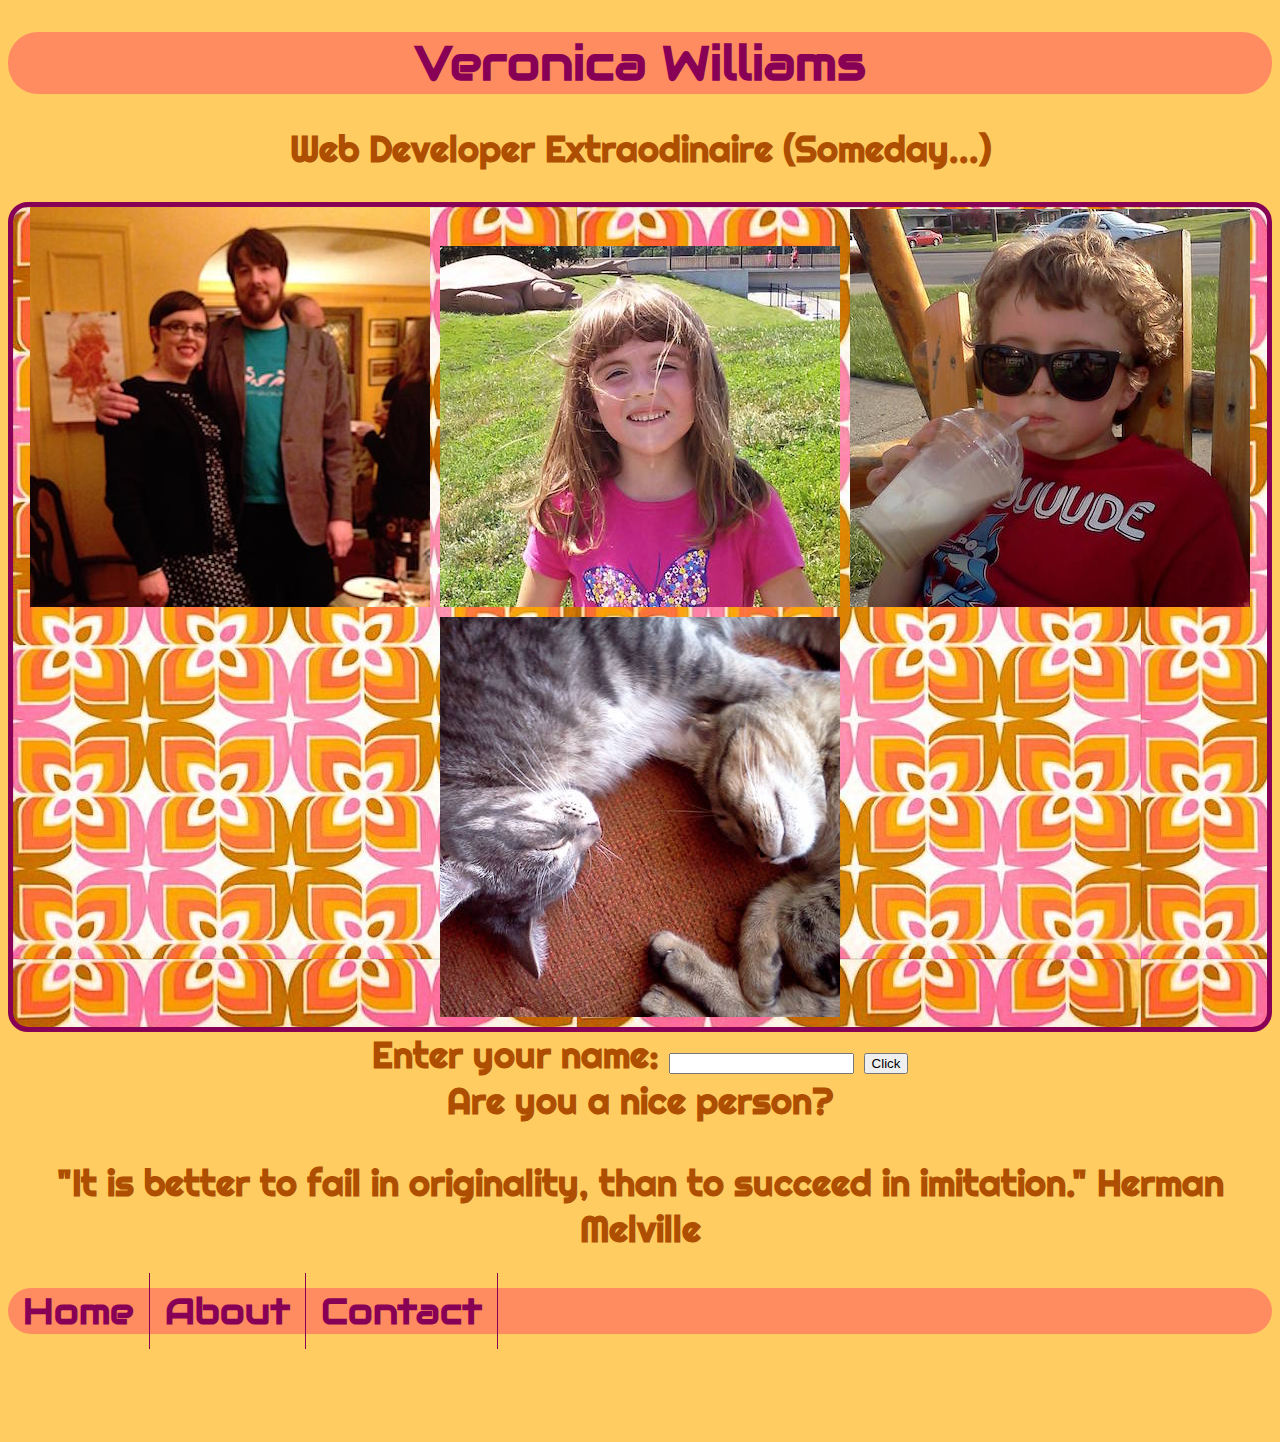
<file: index.html>
<!DOCTYPE HTML>


<html>
	<head>
		<title>Veronica Williams' Porfolio</title>
			<link href='https://fonts.googleapis.com/css?family=Audiowide' type='text/css' rel='stylesheet' />
			<link href="https://fonts.googleapis.com/css?family=Righteous" type="text/css" rel="stylesheet" />
			<link href="css/styles.css" type="text/css" rel="stylesheet" />
		<script src="script.js"></script>
	</head>

	<body>

		<h1>Veronica Williams</h1>

		<h2>Web Developer Extraodinaire (Someday...)<h2>

		<div class="images">
			<img src="images/j_and_v.jpg" alt"Veronica and her husband, Jesse" class="small" />
			<img src="images/josie.jpg" alt"Veronica's daughter, Josephine" class="small" />
			<img src="images/sterling.jpg" alt"Veronica's son, Sterling" class="small" />
			<img src="images/kittehs.jpg" alt"The family cats" class="small" />
		</div>

	Enter your name: <input type="text" id="typey_box" />
        <button onclick="Nice()">Click</button>
        <div id="output">Are you a nice person?</div>


	<blockquote>"It is better to fail in originality, than to succeed in imitation." Herman Melville </blockquote>


		<div class="navbar">
			<ul id="nav">
				<li><a href="index.html">Home</a><li>
				<li><a href="about.html">About</a></li>
				<li><a href="contact.html">Contact</a></li>
			</ul>
		</div>

	</body>
	
</html>
</file>
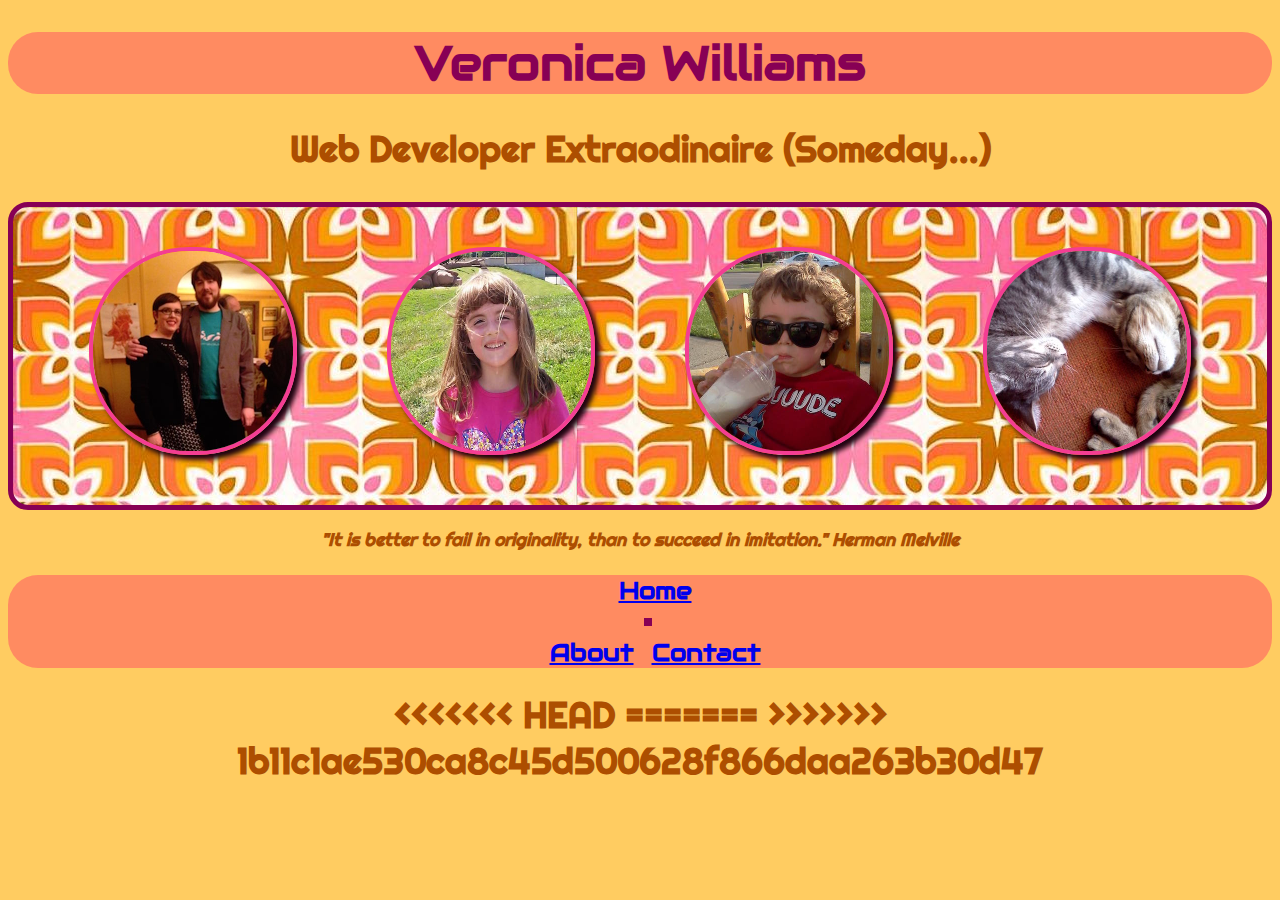
<file: williams-portfolio/index.html>
<!DOCTYPE HTML>

<head>
	<title>Veronica Williams' Porfolio</title>
	<link href='https://fonts.googleapis.com/css?family=Audiowide' rel='stylesheet' type='text/css'>
	<link rel="stylesheet" type="text/css" href="https://fonts.googleapis.com/css?family=Righteous" />
	<link href="css/styles.css" type="text/css" rel="stylesheet" />
	<script src="script.js"></script>

</head>

<body>

<h1>Veronica Williams</h1>

<h2>Web Developer Extraodinaire (Someday...)<h2>

<div class="images">
<img src="images/j_and_v.jpg" alt"Veronica and her husband, Jesse" class="small" />
<img src="images/josie.jpg" alt"Veronica's daughter, Josephine" class="small" />
<img src="images/sterling.jpg" alt"Veronica's son, Sterling" class="small"/>
<img src="images/kittehs.jpg" alt"The family cats" class="small"/>
</div>


<blockquote>"It is better to fail in originality, than to succeed in imitation." Herman Melville </blockquote>
<div class="links">
<p>
	<ul>
		<li class="bar"><a href="index.html">Home</a><li>
		<li class="bar"><a href="about.html">About</a></li>
		<li class="bar"><a href="contact.html">Contact</a></li>
	</ul>
</p>
</div>

<<<<<<< HEAD
</body>
=======
</body>
>>>>>>> 1b11c1ae530ca8c45d500628f866daa263b30d47
</file>
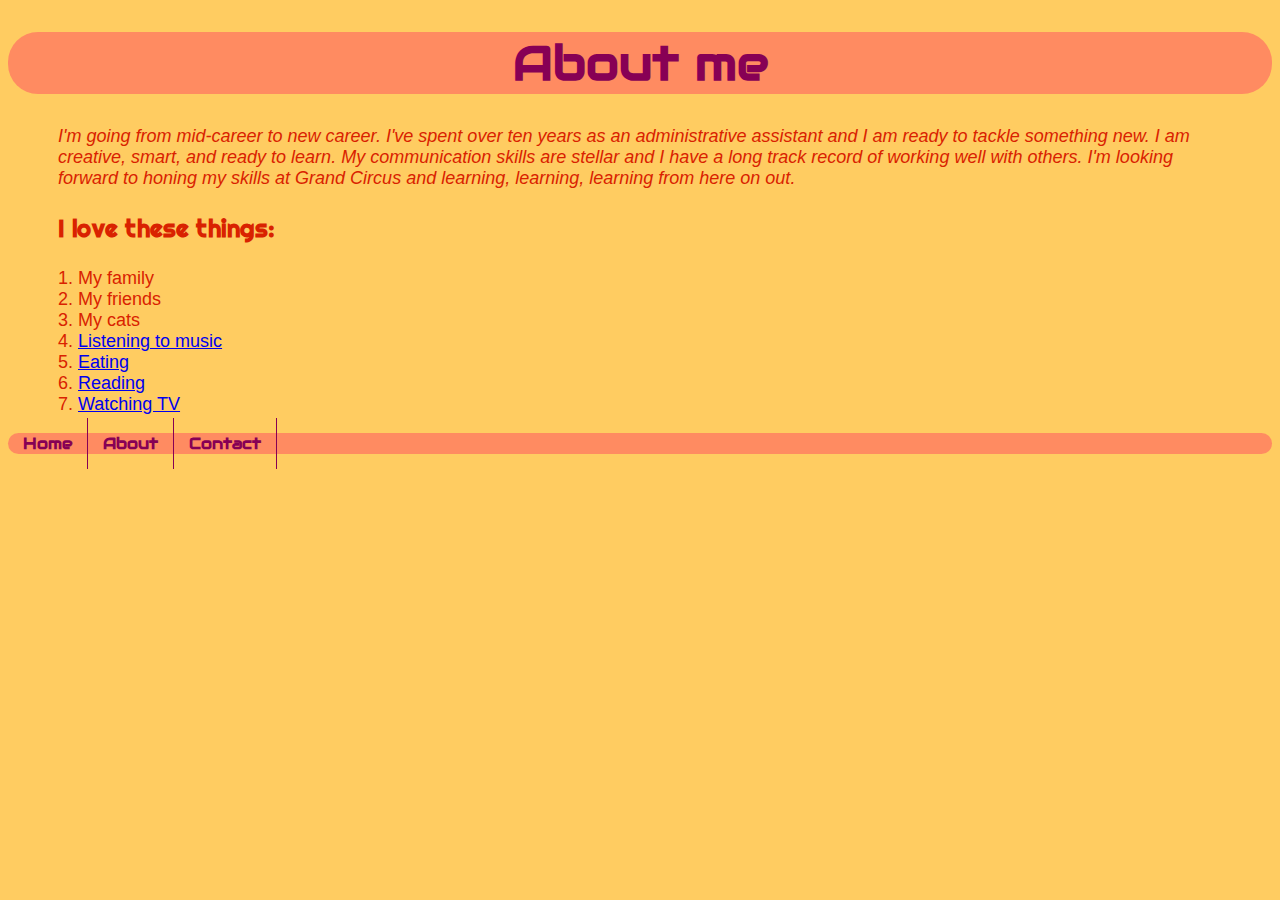
<file: about.html>
<!DOCTYPE HTML>

<html>

	<head>
		<title>About Veronica Williams</title>
			<link href="css/styles.css" type="text/css" rel="stylesheet" />
			<link href='https://fonts.googleapis.com/css?family=Audiowide' rel='stylesheet' type='text/css'>
			<link rel="stylesheet" type="text/css" href="https://fonts.googleapis.com/css?family=Righteous" />
	</head>


	<body>
		<h1>About me</h1>

			<p id="about">I'm going from mid-career to new career. I've spent over ten years as an administrative assistant and I am ready to tackle something new. I am creative, smart, and ready to learn. My communication skills are stellar and I have a long track record of working well with others. I'm looking forward to honing my skills at Grand Circus and learning, learning, learning from here on out.</p>


		<h3>I love these things:</h3>
			<ol id="lovelist">
				<li>My family</li>
				<li>My friends</li>
				<li>My cats</li>
				<li><a href="http://www.grimesmusic.com/">Listening to music</a></li>
				<li><a href="http://www.sevarestaurant.com/">Eating</a></li>
				<li><a href="http://www.davidmitchellbooks.com/">Reading</a></li>
				<li><a href="http://www.fox.com/bobs-burgers">Watching TV</a></li>
			</ol>

		<div class="navbar">
			<ul id="nav">
				<li><a href="index.html">Home</a><li>
				<li><a href="about.html">About</a></li>
				<li><a href="contact.html">Contact</a></li>
			</ul>
		</div>

	</body>

</html>
</file>
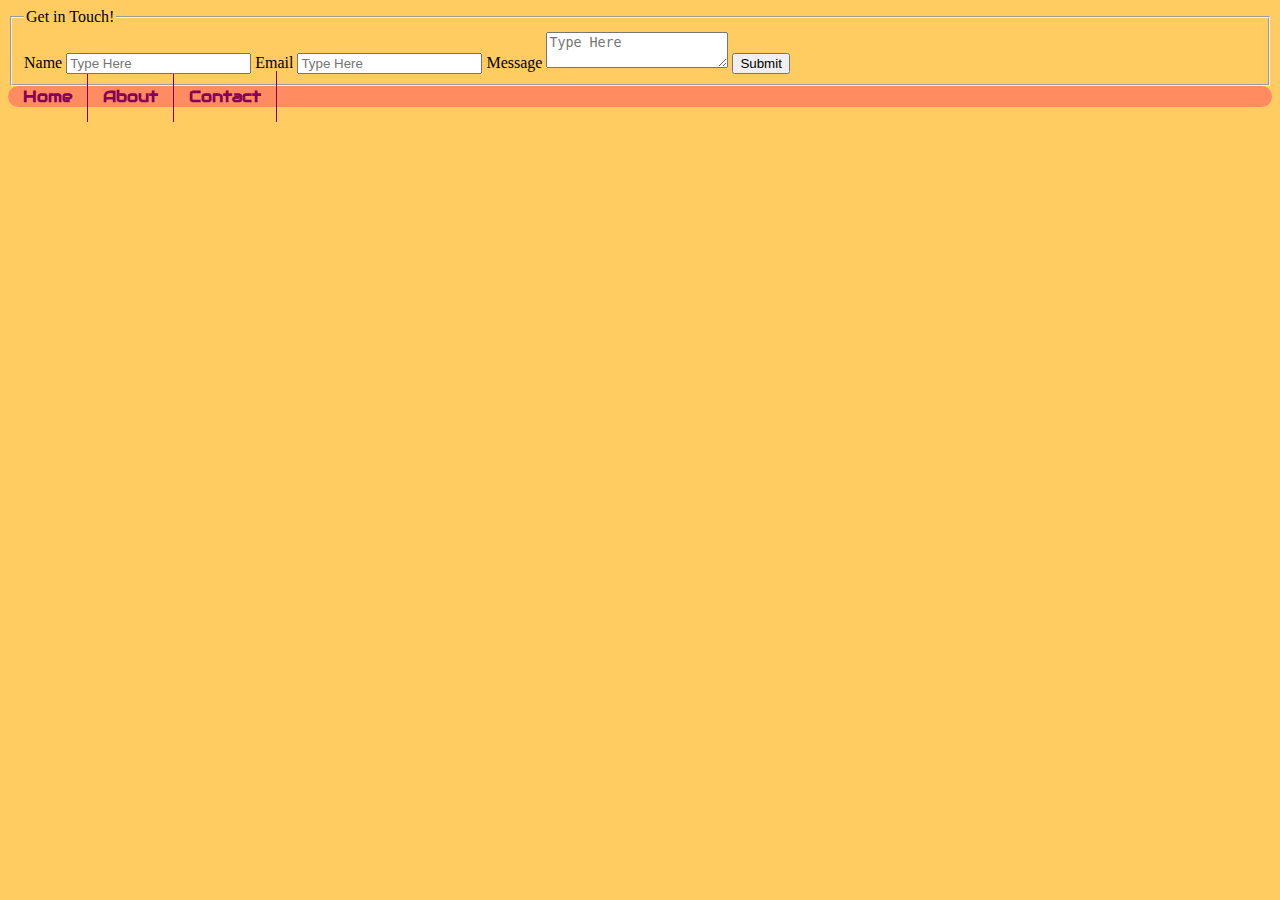
<file: contact.html>
<!DOCTYPE HTML>

<html>

    <head>
	   <title>Contact Veronica</title>
	       <link href='https://fonts.googleapis.com/css?family=Audiowide' rel='stylesheet' type='text/css'>
	       <link href="css/styles.css" type="text/css" rel="stylesheet" />
    </head>

    <body>

        <header class="body">
        </header>
        
        <fieldset>
	       <legend>
		      Get in Touch!
	       </legend>

            <section class="body">

	           <form action="" method="get">

                    <form>
        
                        <label>Name</label>
                        <input name="name" placeholder="Type Here">
            
                        <label>Email</label>
                        <input name="email" type="email" placeholder="Type Here">
            
                        <label>Message</label>
                        <textarea name="message" placeholder="Type Here"></textarea>
            
                        <input id="submit" name="submit" type="submit" value="Submit">
        
                    </form>

            </section>
                    
        </fieldset>
        

        <div class="navbar">
            <ul id="nav">
                <li><a href="index.html">Home</a><li>
                <li><a href="about.html">About</a></li>
                <li><a href="contact.html">Contact</a></li>
            </ul>
        </div>

    </body>

</html>
</file>
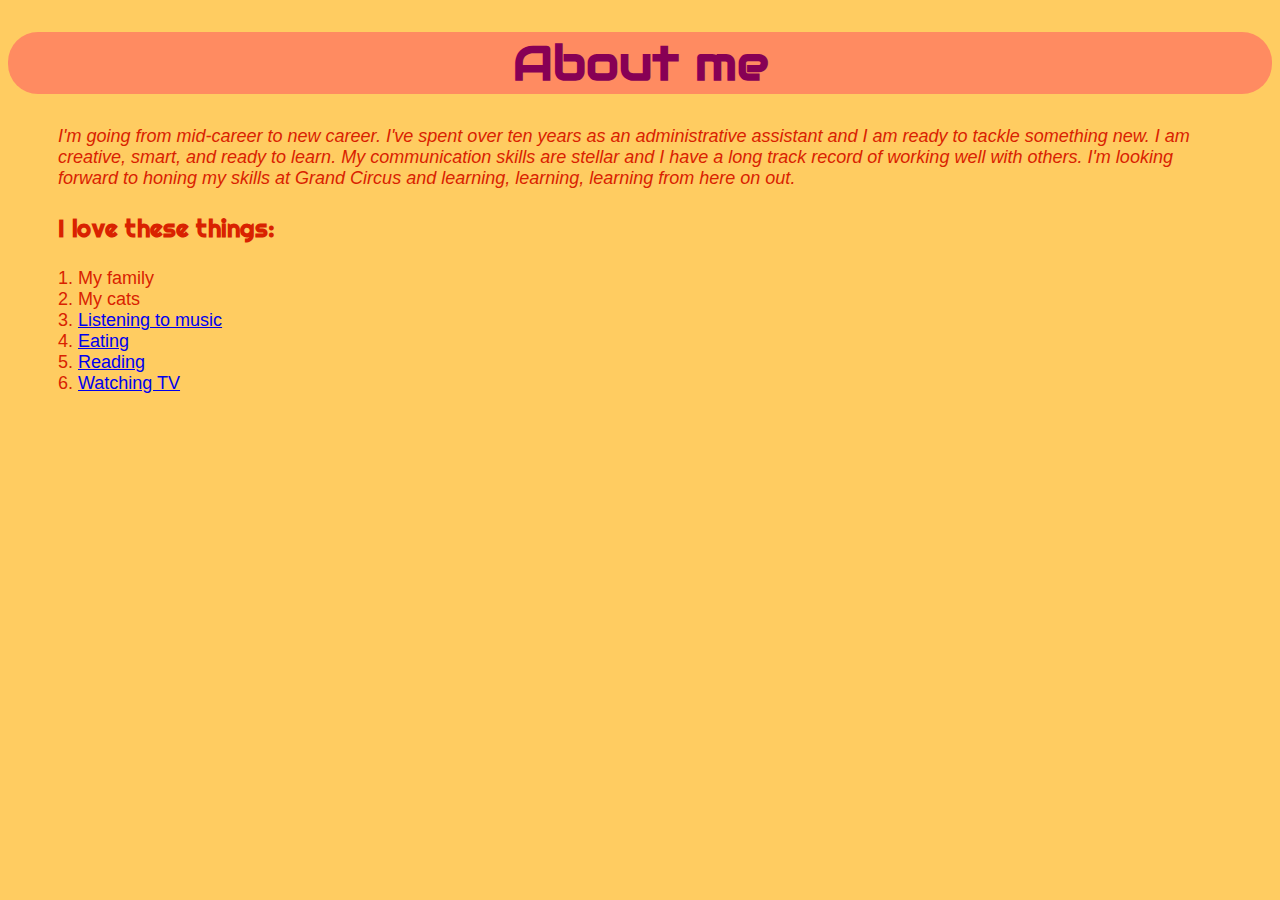
<file: williams-portfolio/about.html>
<!DOCTYPE HTML>

<head>
	<title>About Veronica Williams</title>
	<link href="css/styles.css" type="text/css" rel="stylesheet" />
	<link href='https://fonts.googleapis.com/css?family=Audiowide' rel='stylesheet' type='text/css'>
	<link rel="stylesheet" type="text/css" href="https://fonts.googleapis.com/css?family=Righteous" />
</head>

<h1>About me</h1>

<p id="about">I'm going from mid-career to new career. I've spent over ten years as an administrative assistant and I am ready to tackle something new. I am creative, smart, and ready to learn. My communication skills are stellar and I have a long track record of working well with others. I'm looking forward to honing my skills at Grand Circus and learning, learning, learning from here on out.</p>


	<h3>I love these things:</h3>
		<ol id="lovelist">
			<li>My family</li>
			<li>My cats</li>
			<li><a href="http://www.grimesmusic.com/">Listening to music</a></li>
			<li><a href="http://www.sevarestaurant.com/">Eating</a></li>
			<li><a href="http://www.davidmitchellbooks.com/">Reading</a></li>
			<li><a href="http://www.fox.com/bobs-burgers">Watching TV</a></li>
		</ol>
</file>
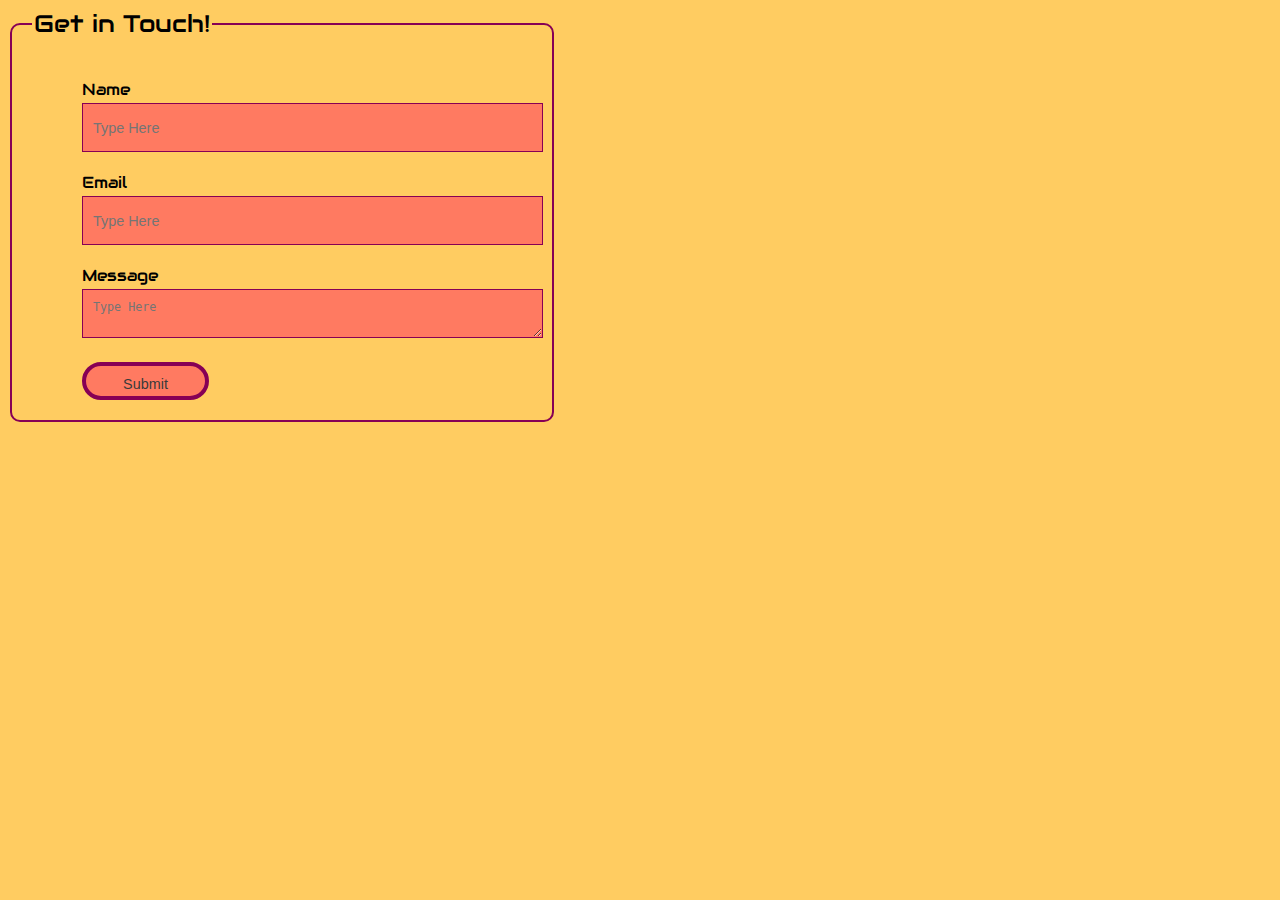
<file: williams-portfolio/contact.html>
<!DOCTYPE HTML>

<head>
	<title>Contact Veronica</title>
	<link href='https://fonts.googleapis.com/css?family=Audiowide' rel='stylesheet' type='text/css'>
	<link href="css/styles.css" type="text/css" rel="stylesheet" />
</head>

<body>

    <header class="body">
    </header>
<fieldset>
	<legend>
		Get in Touch!
	</legend>

    <section class="body">
</html>
	<form action="" method="get">
<form>
        
    <label>Name</label>
    <input name="name" placeholder="Type Here">
            
    <label>Email</label>
    <input name="email" type="email" placeholder="Type Here">
            
    <label>Message</label>
    <textarea name="message" placeholder="Type Here"></textarea>
            
    <input id="submit" name="submit" type="submit" value="Submit">
</fieldset>
</form>

    </section>
</body>
</file>
<file: css/styles.css>
body {
	 
	 background-color: #FFCC61; 
}

/*@font-face {  
  font-family: yourFontName ;  
  src: url( /location/of/font/FontFileName.ttf ) format("truetype");  
}  */

h1 {
	background-color: rgba(255,122,97,0.8); color: #870055; font-family: 'Audiowide', cursive; font-size: 48px; 
	border-radius: 30px; text-align: center; 
}


h2 {
	color: #AD4E00; font-family: Arial; font-size: 36px; text-align: center; font-family: "Righteous", cursive;
}

h3 {
	color: #D92200; font-family: "Righteous", cursive; font-size: 24px; padding-left: 50px; padding-right: 50px;

}

#about {
	font-size: 18px; color: #D92200; font-family: Arial; font-style: italic; padding-left: 50px; padding-right: 50px;
}

#lovelist {
	font-size: 18px; color: #D92200; font-family: Arial; padding-left: 70px;
}
.images {
	/*background-color: #870055; */border: 5px solid #870055; border-radius: 20px; background-image: url("../images/wallpaper.gif"); 
	background-repeat:repeat; filter: alpha(Opacity=90);
}


#nav {
	width: 100%;
	float: left;
	margin: 0 0 3em 0;
	padding: 0;
	list-style: none; 
	background-color: rgba(255,122,97,0.8);
	border-radius: 30px;
	}

#nav li a {
	display: inline;
	padding: 15px 15px;
	text-decoration: none;
	font-weight: bold;
	color: #870055; font-family: 'Audiowide', cursive; 
	border-right: 1px solid #870055; }

#nav li {
	float: left; }

#nav li a:hover {
	color: #c00;
	background-color: #fff;	


blockquote {
	font-size: 18px; font-style: italic; color: #AD4E00;
}

ul {
	list-style-type: none;
	list-style-position: inside;

}


img.small {
	width: 200px;
	height: 200px;
	border-radius: 100px;
	border: 4px solid #F43D93;
	margin: 40px;
	box-shadow: 5px 5px 5px #1F0310;
}

/*form*/

label {
    display:block;
    margin-top:20px;
    font-family: 'Audiowide', cursive;
}


.body {
    display:block;
    margin:0 auto;
    width:500px;
}


form {
    margin:0 auto;
    width:400px;
    }


/* Style the text boxes */
input, textarea {
	width:439px;
	height:27px;
	background:rgb(255,122,97);
	border:1px solid #870055;
	padding:10px;
	margin-top:3px;
	font-size:0.9em;
	color:#3a3a3a;
}

input#submit {
	font-family: Arial;
    width:127px;
    height:38px;
    border-radius: 20px;
    border:4px #870055 solid;
    margin-top:20px;
    cursor:pointer;
}

	#submit:hover {
	    opacity:.9;
	}

fieldset {
	width: 500px; 
	border: 2px solid #870055;
	border-radius: 10px;
	padding: 20px;
}

legend {
	font-family: 'Audiowide', cursive; font-size: 24px;
}
</file>
<file: williams-portfolio/css/styles.css>
body {
	 
	 background-color: #FFCC61; 
}

/*@font-face {  
  font-family: yourFontName ;  
  src: url( /location/of/font/FontFileName.ttf ) format("truetype");  
}  */

h1 {
	background-color: rgba(255,122,97,0.8); color: #870055; font-family: 'Audiowide', cursive; font-size: 48px; 
	border-radius: 30px; text-align: center; 
}


h2 {
	color: #AD4E00; font-family: Arial; font-size: 36px; text-align: center; font-family: "Righteous", cursive;
}

h3 {
	color: #D92200; font-family: "Righteous", cursive; font-size: 24px; padding-left: 50px; padding-right: 50px;

}

#about {
	font-size: 18px; color: #D92200; font-family: Arial; font-style: italic; padding-left: 50px; padding-right: 50px;
}

#lovelist {
	font-size: 18px; color: #D92200; font-family: Arial; padding-left: 70px;
}
.images {
	/*background-color: #870055; */border: 5px solid #870055; border-radius: 20px; background-image: url("../images/wallpaper.gif"); 
	background-repeat:repeat; filter: alpha(Opacity=90);
}

.links {
	background-color: rgba(255,122,97,0.8); 
	color: #870055; font-family: 'Audiowide', cursive; font-size: 24px; border-radius: 30px; 
	text-align: center; 
}

blockquote {
	font-size: 18px; font-style: italic; color: #AD4E00;
}

ul {
	list-style-type: square;
	list-style-position: inside;
}

li.bar {
	display: inline;
	margin-right: 10px;
}


img.small {
	width: 200px;
	height: 200px;
	border-radius: 100px;
	border: 4px solid #F43D93;
	margin: 40px;
	box-shadow: 5px 5px 5px #1F0310;
}

/*form*/

label {
    display:block;
    margin-top:20px;
    font-family: 'Audiowide', cursive;
}


.body {
    display:block;
    margin:0 auto;
    width:500px;
}


form {
    margin:0 auto;
    width:400px;
    }


/* Style the text boxes */
input, textarea {
	width:439px;
	height:27px;
	background:rgb(255,122,97);
	border:1px solid #870055;
	padding:10px;
	margin-top:3px;
	font-size:0.9em;
	color:#3a3a3a;
}

input#submit {
	font-family: Arial;
    width:127px;
    height:38px;
    border-radius: 20px;
    border:4px #870055 solid;
    margin-top:20px;
    cursor:pointer;
}

	#submit:hover {
	    opacity:.9;
	}

fieldset {
	width: 500px; 
	border: 2px solid #870055;
	border-radius: 10px;
	padding: 20px;
}

legend {
	font-family: 'Audiowide', cursive; font-size: 24px;
}
</file>
